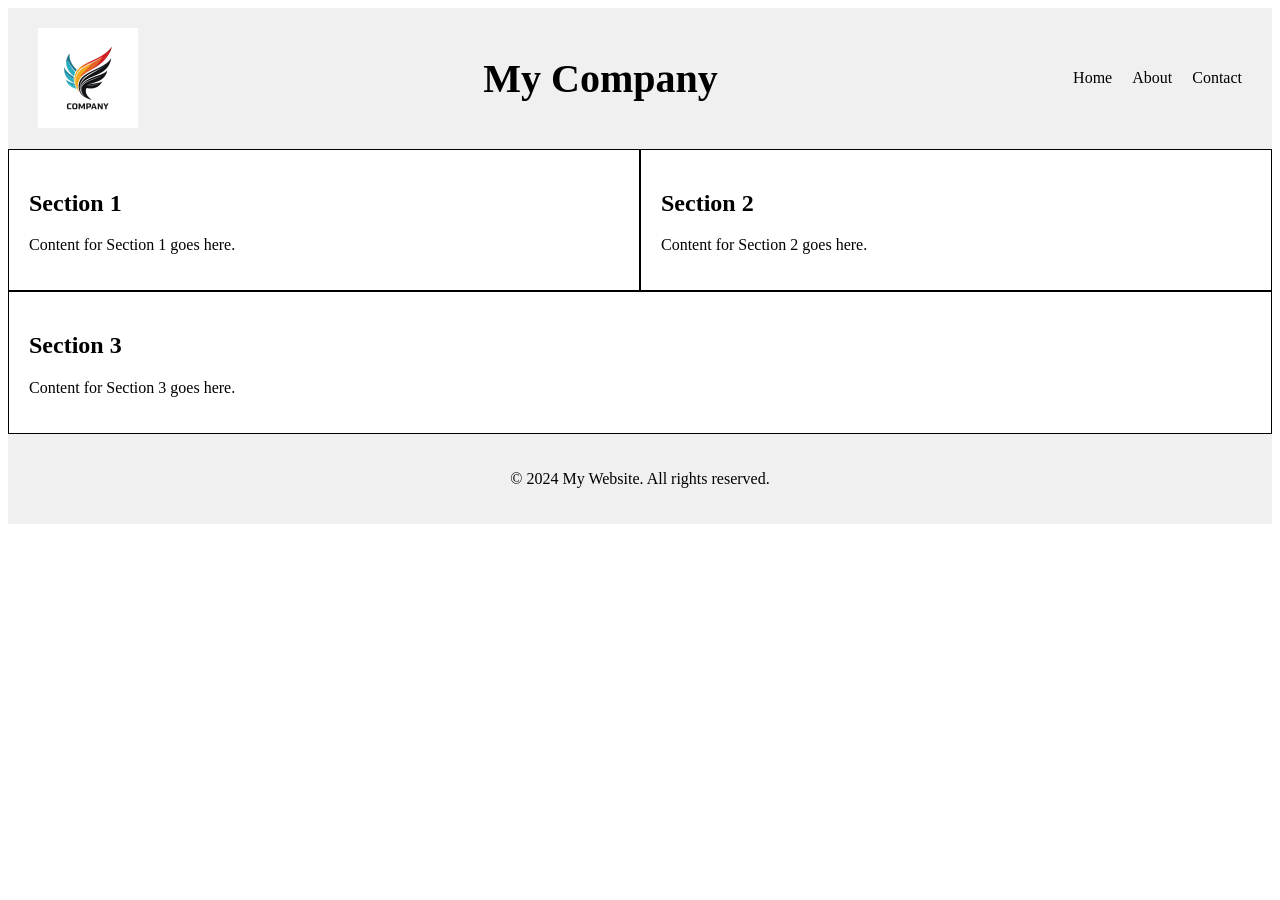
<file: index.html>
<html lang="en">
<head>
    <meta charset="UTF-8">
    <meta name="viewport" content="width=device-width, initial-scale=1.0">
    <title>Document</title>
    <link rel="stylesheet" href="styles.css">
</head>
<body>
    <header>
        <div>
            <a href="#"><img src="images/logo1.jpg" alt="company Logo" class="logo"></a>
        </div>
        <h1>My Company</h1>
        <nav>
            <ul>
                <li><a href="contact.html">Contact</a></li>
                <li><a href="about.html">About</a></li>
                <li><a href="index.html">Home</a></li>
            </ul>
        </nav>
    </header>
    <div class="container">
        <div class="section">
            <h2>Section 1</h2>
            <p>Content for Section 1 goes here.</p>
        </div>
        <div class="section">
            <h2>Section 2</h2>
            <p>Content for Section 2 goes here.</p>
        </div>
    </div>
    <div class="container">
        <div class="section">
            <h2>Section 3</h2>
            <p>Content for Section 3 goes here.</p>
        </div>
    </div>
    <footer>
        <p>&copy; 2024 My Website. All rights reserved.</p>
    </footer>
</body>
</html>
</file>
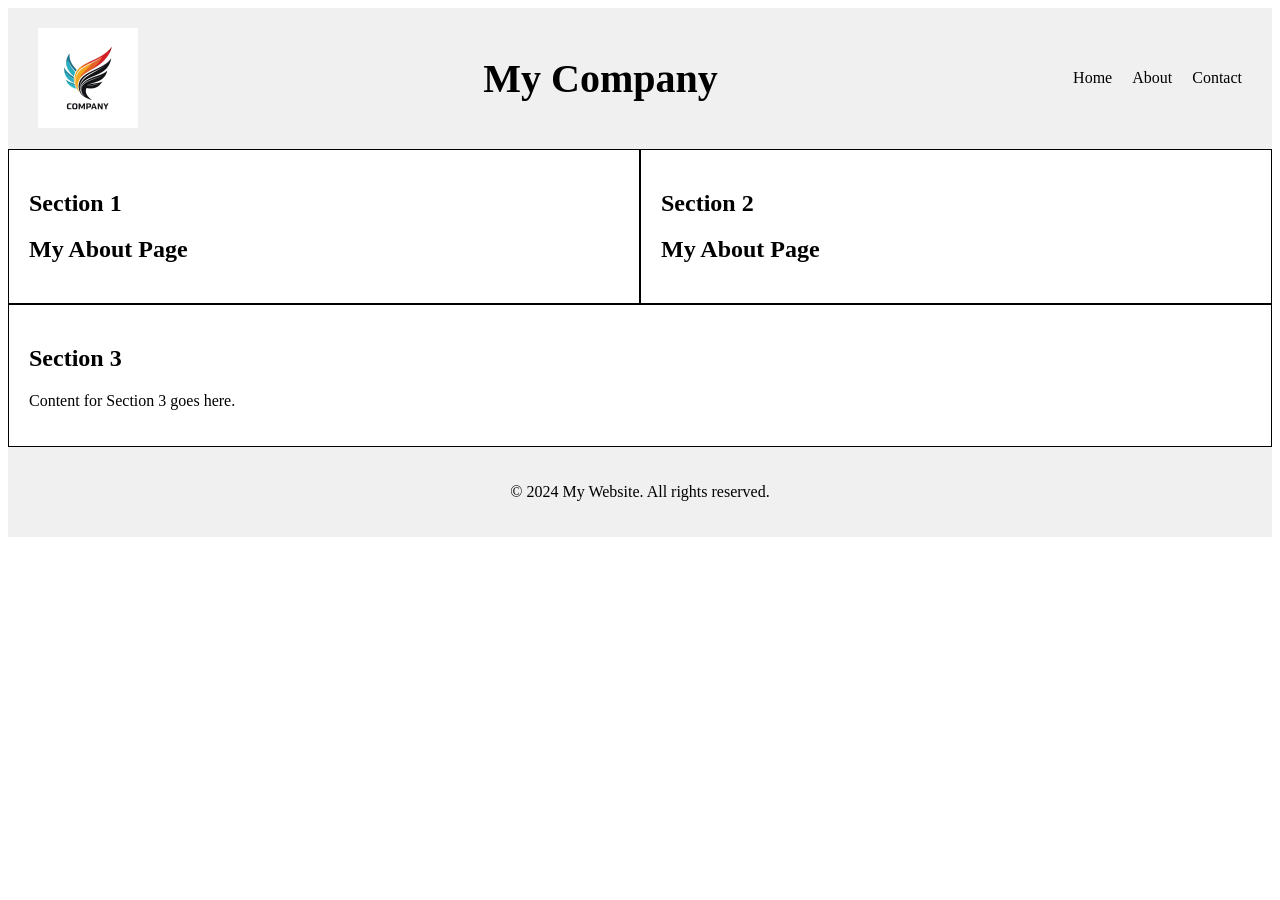
<file: about.html>
<html lang="en">
<head>
    <meta charset="UTF-8">
    <meta name="viewport" content="width=device-width, initial-scale=1.0">
    <title>Document</title>
    <link rel="stylesheet" href="styles.css">
</head>
<body>
    <header>
        <div>
            <a href="#"><img src="images/logo1.jpg" alt="company Logo" class="logo"></a>
        </div>
        <h1>My Company</h1>
        <nav>
            <ul>
                <li><a href="contact.html">Contact</a></li>
                <li><a href="about.html">About</a></li>
                <li><a href="index.html">Home</a></li>
            </ul>
        </nav>
    </header>
    <div class="container">
        <div class="section">
            <h2>Section 1</h2>
            <p><h2>My About Page</h2></p>
        </div>
        <div class="section">
            <h2>Section 2</h2>
            <p><h2>My About Page</h2></p>
        </div>
    </div>
    <div class="container">
        <div class="section">
            <h2>Section 3</h2>
            <p>Content for Section 3 goes here.</p>
        </div>
    </div>
    
    <footer>
        <p>&copy; 2024 My Website. All rights reserved.</p>
    </footer>
</body>
</html>
</file>
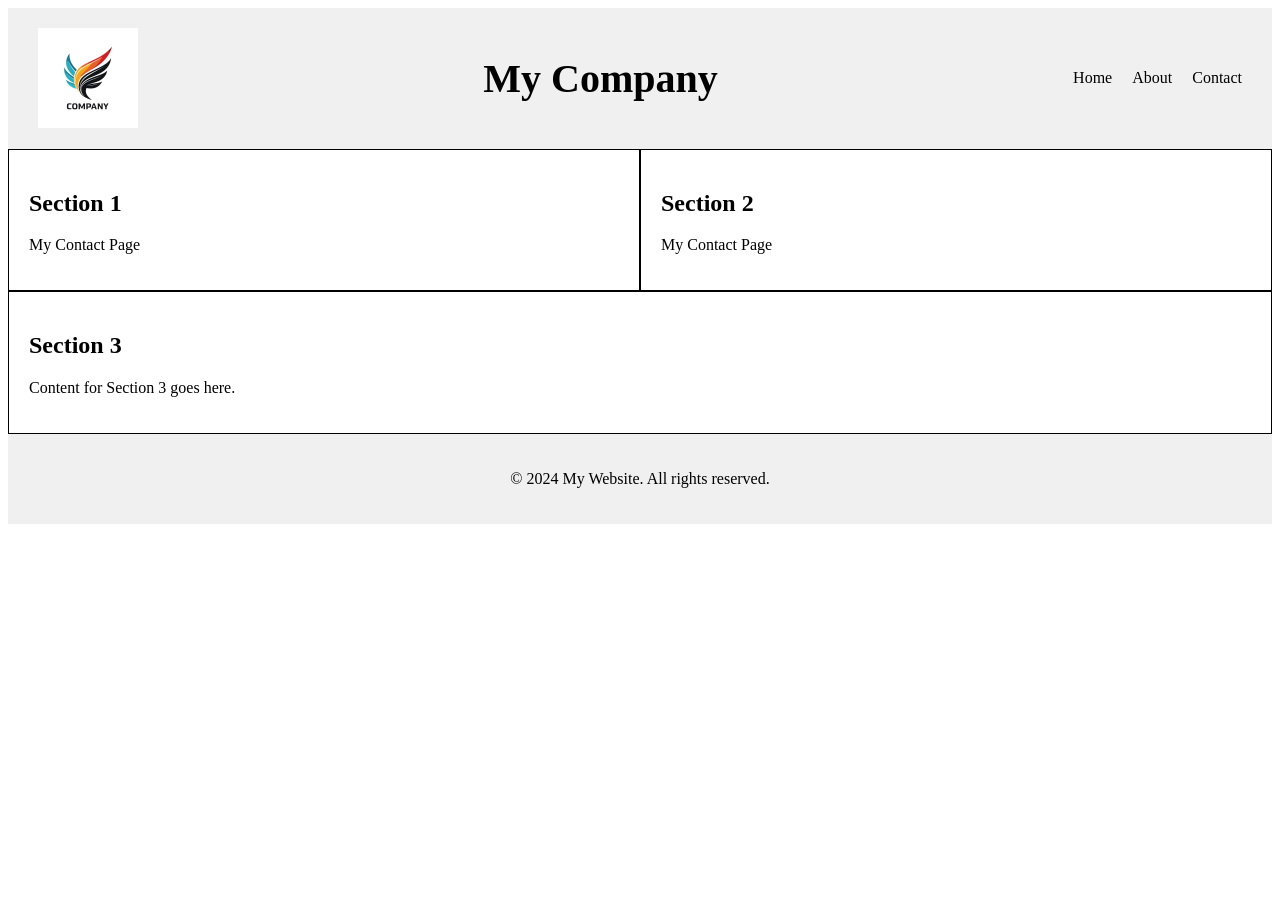
<file: contact.html>
<html lang="en">
<head>
    <meta charset="UTF-8">
    <meta name="viewport" content="width=device-width, initial-scale=1.0">
    <title>Document</title>
    <link rel="stylesheet" href="styles.css">
</head>
<body>
    <header>
        <div>
            <a href="#"><img src="images/logo1.jpg" alt="company Logo" class="logo"></a>
        </div>
        <h1>My Company</h1>
        <nav>
            <ul>
                <li><a href="contact.html">Contact</a></li>
                <li><a href="about.html">About</a></li>
                <li><a href="index.html">Home</a></li>
            </ul>
        </nav>
    </header>
    <div class="container">
        <div class="section">
            <h2>Section 1</h2>
            <p>My Contact Page</p>
        </div>
        <div class="section">
            <h2>Section 2</h2>
            <p>My Contact Page</p>
        </div>
    </div>
    <div class="container">
        <div class="section">
            <h2>Section 3</h2>
            <p>Content for Section 3 goes here.</p>
        </div>
    </div>

    <footer>
        <p>&copy; 2024 My Website. All rights reserved.</p>
    </footer>
</body>
</html>
</file>
<file: styles.css>
header {
    background-color: #f0f0f0;
    padding: 20px;
    display: flex;
    justify-content: space-between;
    align-items: center;
}

.logo {
    width: 100px; 
    height: auto;
    margin-left: 10px;
}

header h1 {
    font-size: 40px;
}

nav ul {
    list-style-type: none;
    margin: 0;
    padding: 0;
    overflow: hidden;
}

nav li {
    float: right;
}

nav li a {
    display: block;
    color: black;
    text-align: center;
    padding: 0px 10px;
    text-decoration: none;
}

nav li a:hover {
    background-color: #ddd;
}

.container {
    display: flex;
}

.section {
    flex: 1;
    padding: 20px;
    border: 1px solid black;
}

footer {
    background-color: #f0f0f0;
    padding: 20px;
    text-align: center;
}
</file>
